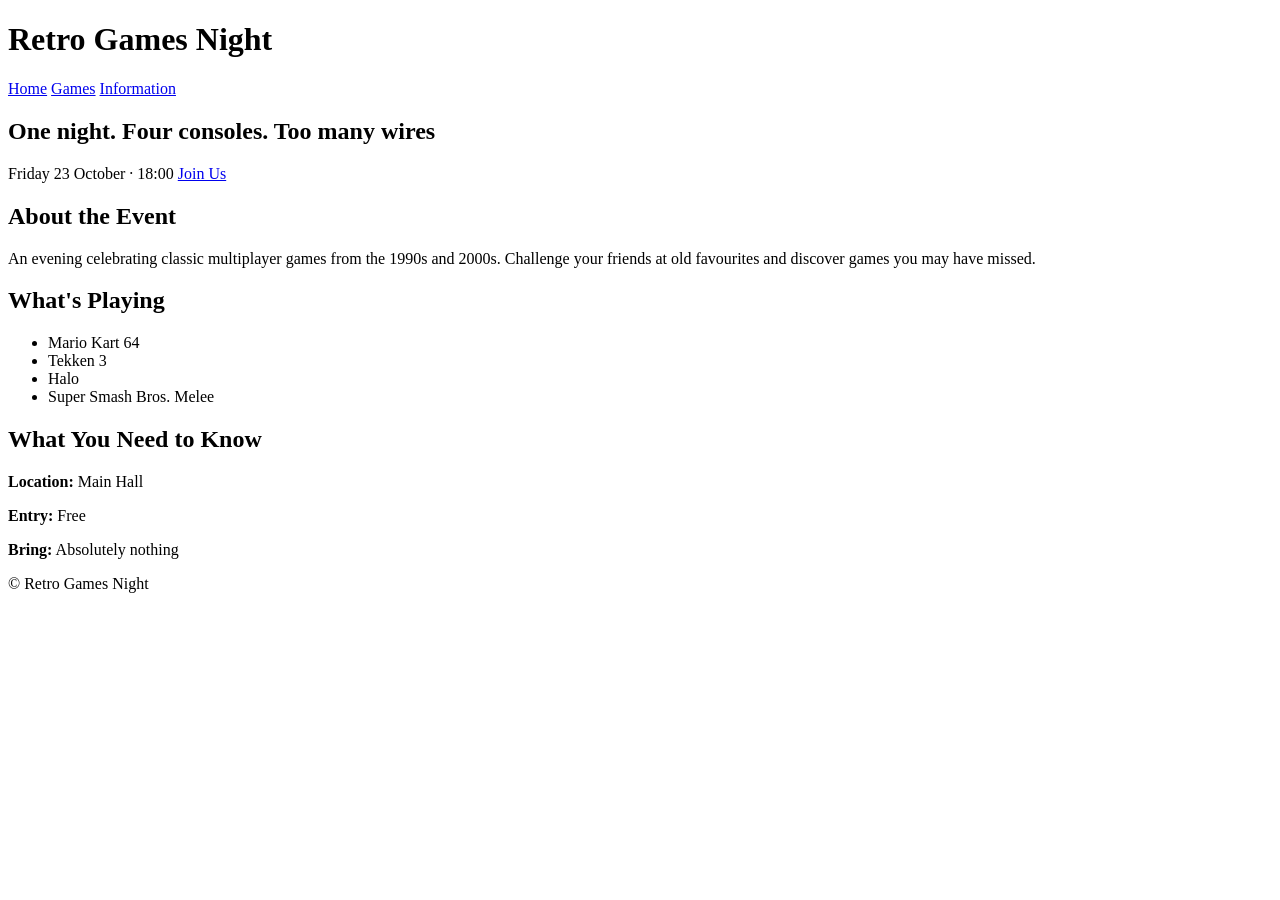
<file: retro/index.html>
<!DOCTYPE html>
<html lang="en">
<head>
    <meta charset="UTF-8">
    <meta name="viewport" content="width=device-width, initial-scale=1.0">
    <title>Retro Games Night</title>
</head>
<body>
    <div>
        <header>
            <h1>Retro Games Night</h1>

            <nav>
                <a href="#">Home</a>
                <a href="#">Games</a>
                <a href="#">Information</a>
            </nav>
        </header>

        <main>
            <section class="important">
                <h2>One night. Four consoles. Too many wires</h2>
                <time datetime="2026-10-23">Friday 23 October &middot; 18:00</time>
                <a href="#" class="button">Join Us</a>
            </section>

            <section class="info">
                <h2>About the Event</h2>
                <p>
                    An evening celebrating classic multiplayer
                    games from the 1990s and 2000s. Challenge
                    your friends at old favourites
                    and discover games you may have missed.
                </p>
            </section>

            <section class="info">
            <h2>What's Playing</h2>
            <ul>
                    <li>Mario Kart 64</li>
                    <li>Tekken 3</li>
                    <li>Halo</li>
                    <li>Super Smash Bros. Melee</li>
                </ul>
            </section>

            <section class="info">
                <h2>What You Need to Know</h2>
                <p>
                    <strong>Location:</strong>
                    Main Hall
                </p> 
                <p>
                    <strong>Entry:</strong>
                    Free
                </p> 
                <p>
                    <strong>Bring:</strong>
                    Absolutely nothing
                </p>
            </section>
        </main>

        <footer>
            <p>&copy; Retro Games Night</p>
        </footer>
    </div>
</body>
</html>
</file>
